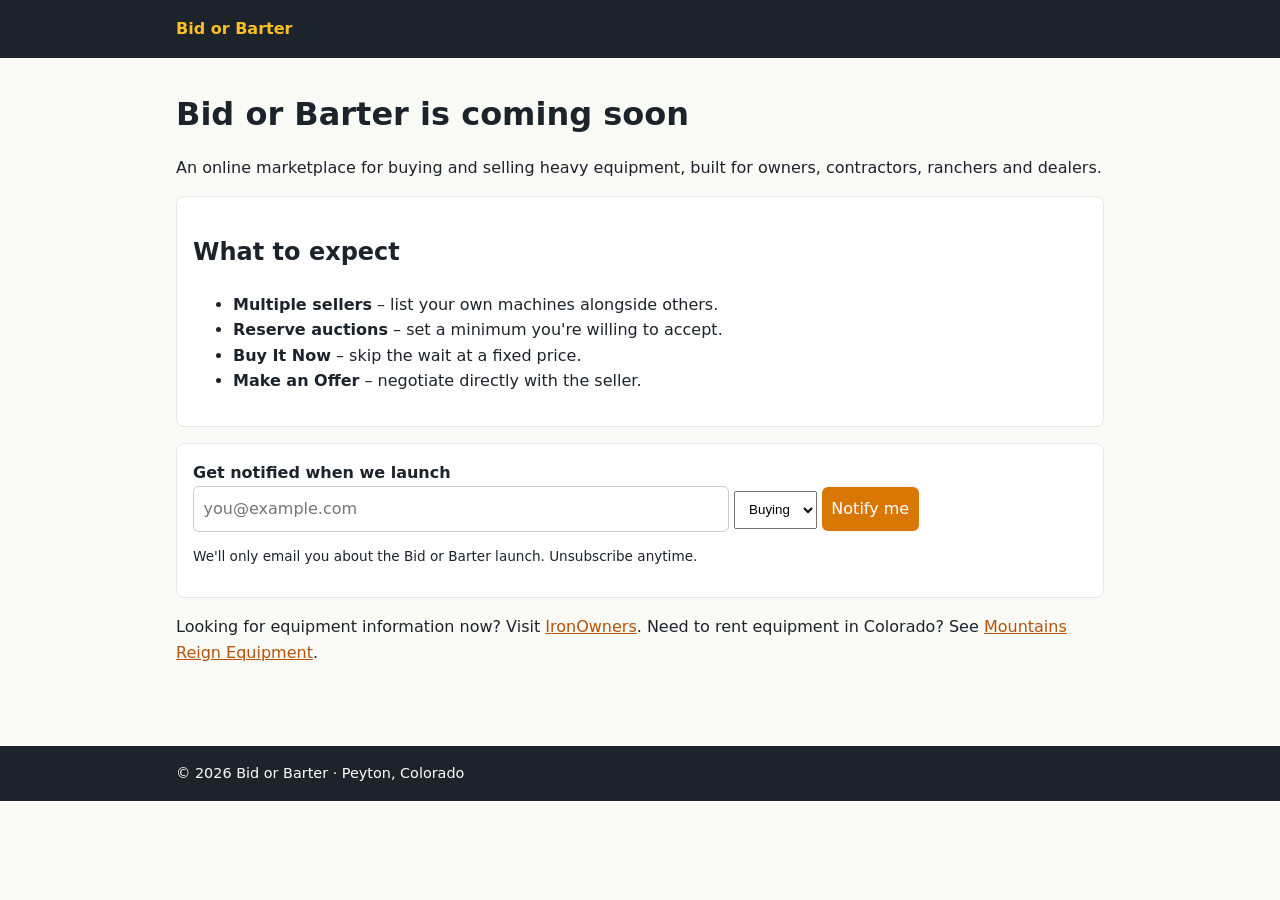
<file: index.html>
<!doctype html><html lang="en"><head><meta charset="utf-8"><meta name="viewport" content="width=device-width,initial-scale=1"><title>Bid or Barter – Equipment Auctions Coming Soon</title><meta name="description" content="Bid or Barter is an upcoming online marketplace where multiple sellers can auction heavy equipment with reserves, Buy It Now, and Make an Offer. Sign up for launch updates."><link rel="canonical" href="https://bidorbarter.com/"><meta property="og:title" content="Bid or Barter – Equipment Auctions Coming Soon"><meta property="og:description" content="Bid or Barter is an upcoming online marketplace where multiple sellers can auction heavy equipment with reserves, Buy It Now, and Make an Offer. Sign up for launch updates."><meta property="og:url" content="https://bidorbarter.com/"><link rel="stylesheet" href="/style.css"></head><body><header><div class="w"><strong><a href="/" style="text-decoration:none">Bid or Barter</a></strong><nav></nav></div></header><main class="w"><h1>Bid or Barter is coming soon</h1><p>An online marketplace for buying and selling heavy equipment, built for owners, contractors, ranchers and dealers.</p><div class="card"><h2>What to expect</h2><ul><li><strong>Multiple sellers</strong> – list your own machines alongside others.</li><li><strong>Reserve auctions</strong> – set a minimum you're willing to accept.</li><li><strong>Buy It Now</strong> – skip the wait at a fixed price.</li><li><strong>Make an Offer</strong> – negotiate directly with the seller.</li></ul></div><form class="card" action="https://formspree.io/f/mdegkwvl" method="POST"><label for="e"><strong>Get notified when we launch</strong></label><br><input id="e" type="email" name="email" required placeholder="you@example.com" style="width:60%"> <input type="text" name="_gotcha" style="display:none" tabindex="-1" autocomplete="off"><select name="interest" style="padding:.6rem"><option>Buying</option><option>Selling</option><option>Both</option></select> <button type="submit">Notify me</button><p style="font-size:.85rem">We'll only email you about the Bid or Barter launch. Unsubscribe anytime.</p></form><p>Looking for equipment information now? Visit <a href="https://ironowners.com/">IronOwners</a>. Need to rent equipment in Colorado? See <a href="https://mountainsreignequipment.com/">Mountains Reign Equipment</a>.</p></main><footer><div class="w">© 2026 Bid or Barter · Peyton, Colorado</div></footer></body></html>
</file>
<file: style.css>
*{box-sizing:border-box}body{margin:0;font-family:system-ui,-apple-system,Segoe UI,Roboto,sans-serif;color:#1d232a;line-height:1.6;background:#fafaf7}a{color:#b45309}header,footer{background:#1d232a;color:#fff}header a,footer a{color:#fbbf24}.w{max-width:960px;margin:0 auto;padding:1rem}nav a{margin-right:1rem;text-decoration:none;font-weight:600}h1{line-height:1.2}.ph{background:#fef3c7;border:2px dashed #d97706;padding:.75rem;border-radius:6px}.card{background:#fff;border:1px solid #e5e7eb;border-radius:8px;padding:1rem;margin:1rem 0}input,button{font:inherit;padding:.6rem;border-radius:6px;border:1px solid #ccc}button{background:#d97706;color:#fff;border:0;cursor:pointer}footer{margin-top:3rem;font-size:.9rem}
</file>
